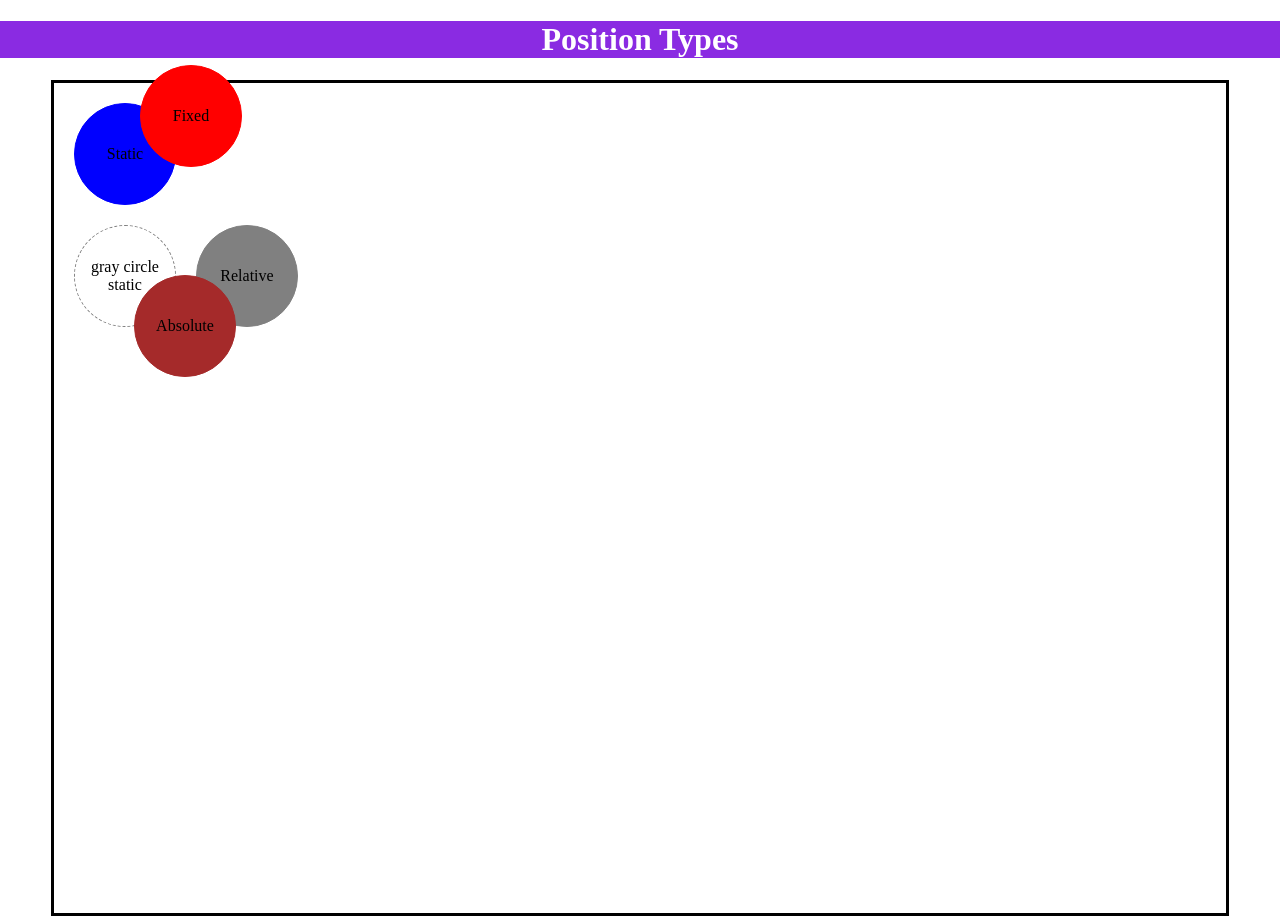
<file: Exercise - 10/index.html>
<!DOCTYPE html>
<html lang="en">
    <head>
        <meta charset="UTF-8">
        <title>Position</title>
        <link rel="stylesheet" href="style.css">
    </head>
    <body>

        <h1 class=topHeader>Position Types</h1>

        <div class="html-page">
            <div class="blue-circle">Static</div>
            <div class="container">
                <div class="gray-circle-static">gray circle static</div>
                <div class="gray-circle">Relative</div>
                <div class="brown-circle">Absolute</div>
            </div>

            <div class="red-circle">Fixed</div>
        </div>

    </body>
</html>
</file>
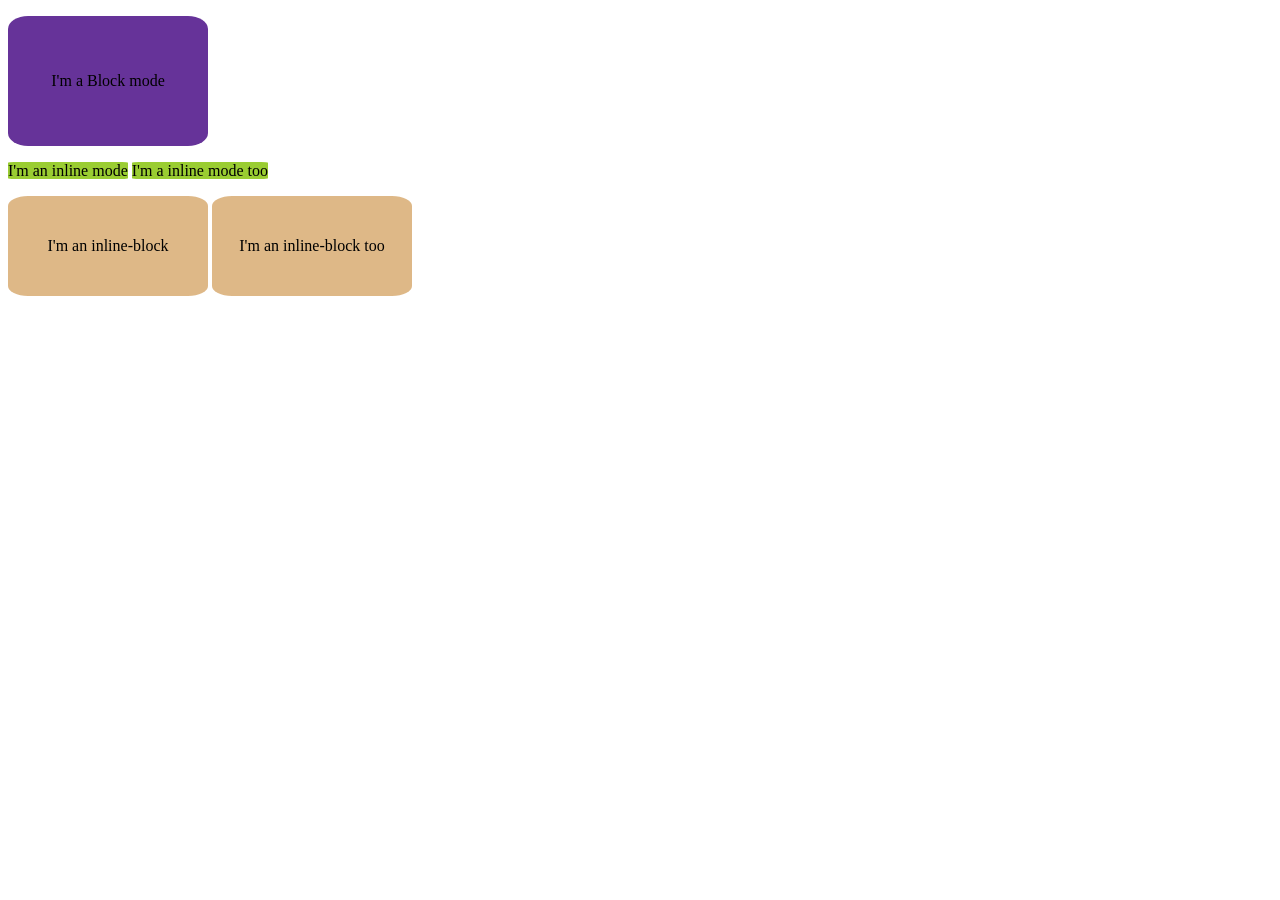
<file: Exercise - 11/index.html>
<!DOCTYPE html>
<html lang="en">
    <head>
        <meta charset="UTF-8">
        <title>CSS Display Property</title>
        <link rel="stylesheet" href="style.css">
    </head>

    <body>
        <div class="layout-one">
            <p>I'm a Block mode</p>
        </div>
        <div class="layout-two">
            <p>I'm an inline mode</p>
            <p>I'm a inline mode too</p>
        </div>
        <div class="layout-three">
            <p>I'm an inline-block</p>
            <p>I'm an inline-block too</p>
        </div>
    </body>

</html>
</file>
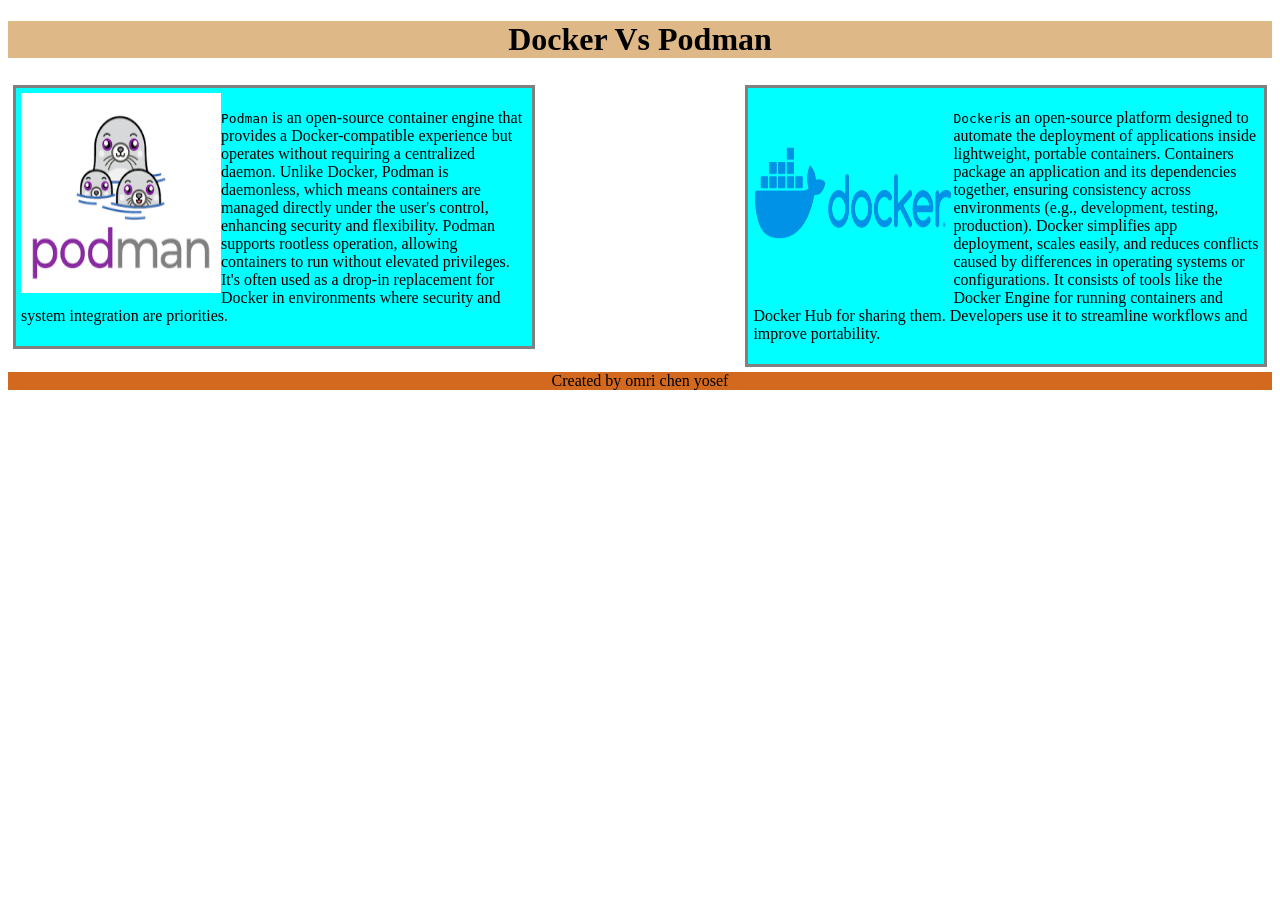
<file: Exercise - 12/index.html>
<!DOCTYPE html>
<html lang="en">
    <head>
        <meta charset="UTF-8">
        <title>Float & Clear</title>
        <link rel="stylesheet" href="style.css">
    </head>

    <body>
        <h1> Docker Vs Podman</h1>

        <div class="box" id="Docker">
            <img src="./Asserts/images/podman.png" alt="Podman" height="200"
                width="200">
            <p><samp>Podman</samp> is an open-source container engine that
                provides a Docker-compatible experience but operates without
                requiring a centralized daemon. Unlike Docker, Podman is
                daemonless, which means containers are managed directly under
                the user's control, enhancing security and flexibility. Podman
                supports rootless operation, allowing containers to run without
                elevated privileges. It's often used as a drop-in replacement
                for Docker in environments where security and system integration
                are priorities.</p>
        </div>

        <div class="box" id="Podman">
            <img src="./Asserts/images/Docker-Logo.png" alt="Docker-Logo"
                height="200" width="200">
            <p><samp>Docker</samp>is an open-source platform designed to
                automate the deployment of applications inside lightweight,
                portable containers. Containers package an application and its
                dependencies together, ensuring consistency across environments
                (e.g., development, testing, production). Docker simplifies app
                deployment, scales easily, and reduces conflicts caused by
                differences in operating systems or configurations. It consists
                of tools like the Docker Engine for running containers and
                Docker Hub for sharing them. Developers use it to streamline
                workflows and improve portability. </p>

        </div>

        <footer>Created by omri chen yosef </footer>

    </body>
</html>
</file>
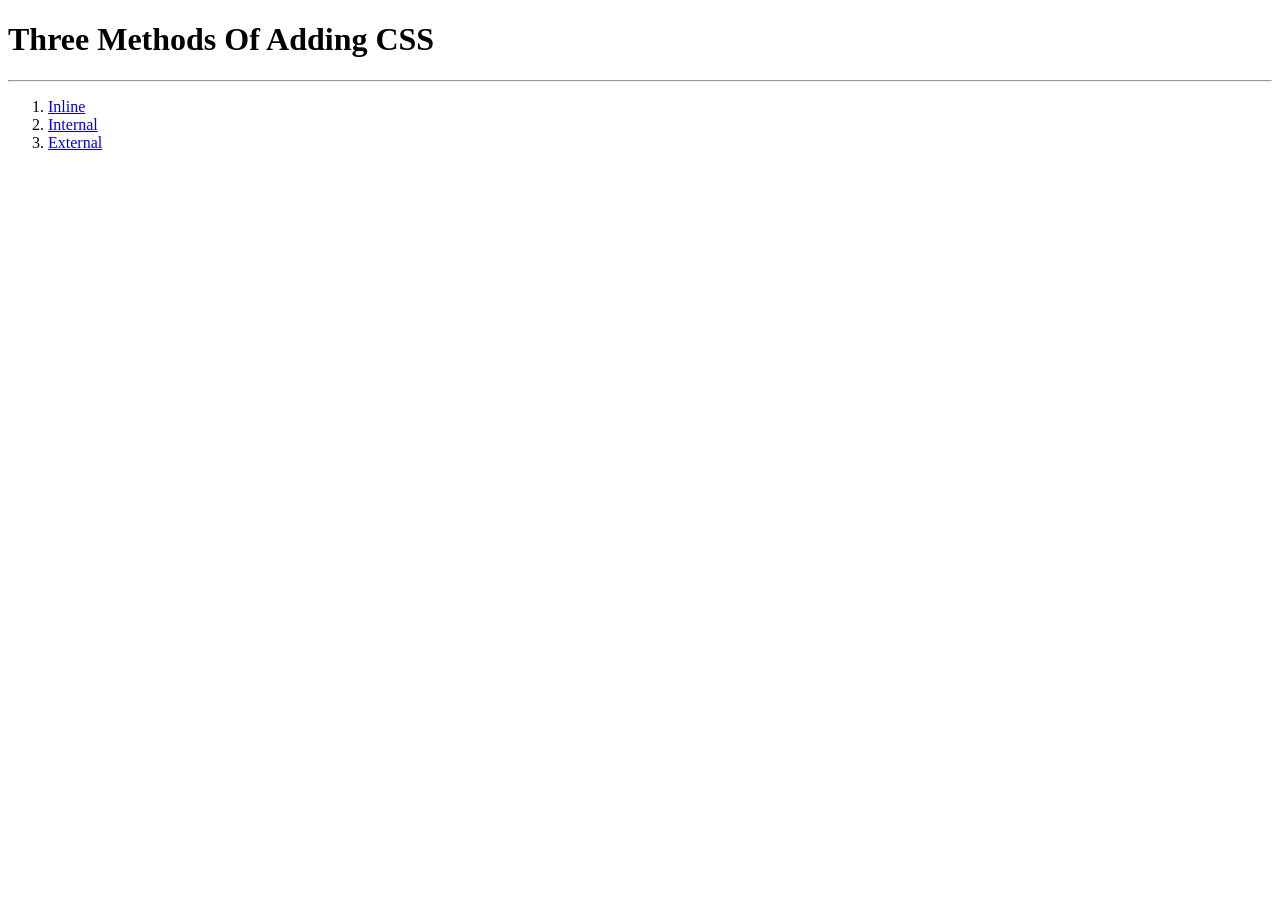
<file: Exercise - 7 /index.html>
<!DOCTYPE html>
<html lang="en">
    <head>
        <meta charset="UTF-8">
        <title> Adding CSS </title>
    </head>
    <body>
        <h1>Three Methods Of Adding CSS </h1>
        <hr />
        <ol>
            <li><a href="./inline.html">Inline</a></li>
            <li><a href="./internal.html">Internal</a></li>
            <li><a href="./external.html">External</a></li>
        </ol>
    </body>
</html>
</file>
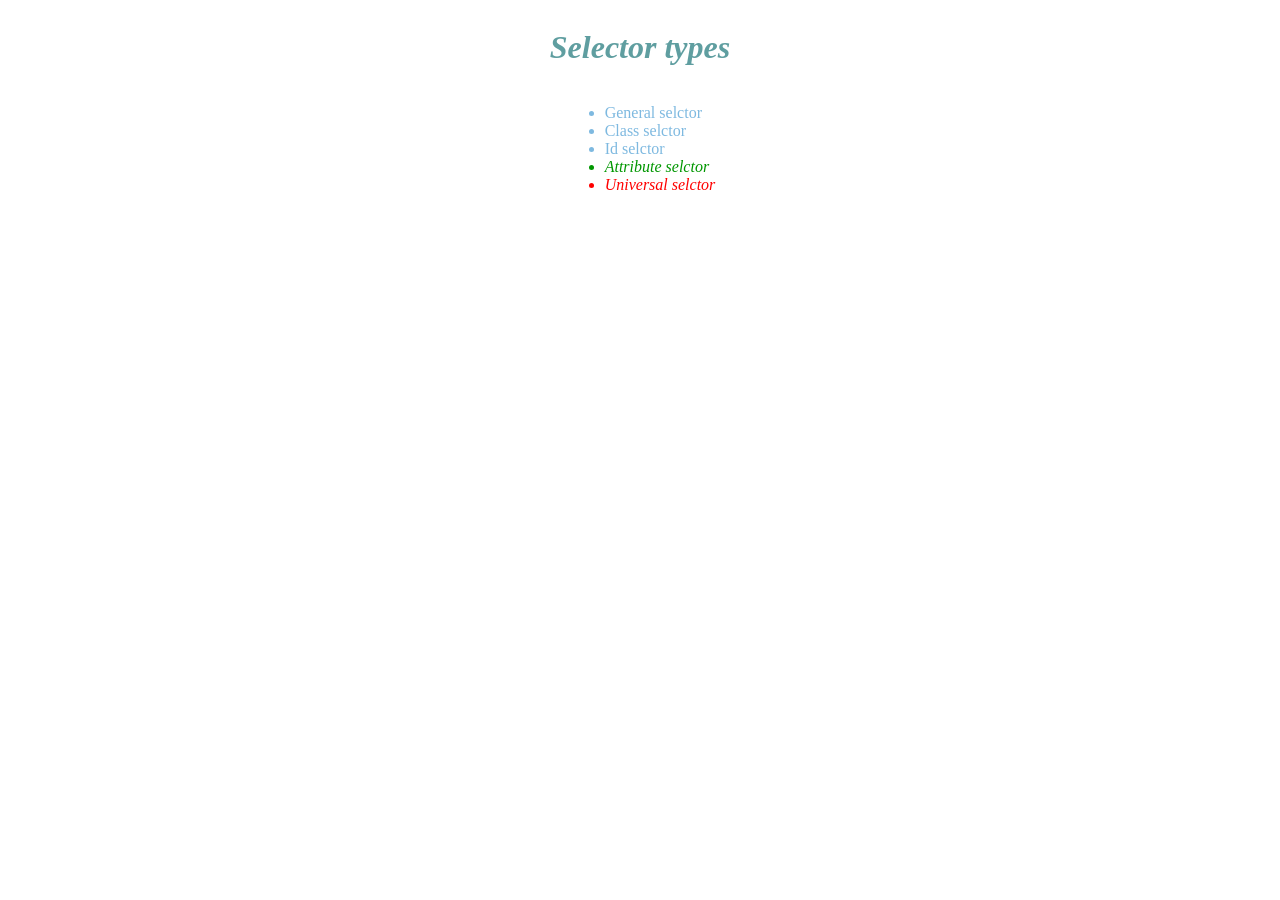
<file: Exercise - 8/index.html>
<!DOCTYPE html>
<html lang="en">

    <head>
        <meta charset="UTF-8">
        <title>Selectors</title>
        <link rel="stylesheet" href="./style.css">
    </head>
    <body>
        <div class="content">
            <div>
                <h1>Selector types</h1>
            </div>
            <div>
                <ul>
                    <li>General selctor </li>
                    <li>Class selctor </li>
                    <li>Id selctor</li>
                    <li draggable="true">Attribute selctor </li>
                    <li draggable="false">Universal selctor </li>
                </ul>
            </div>

        </div>

    </body>

</html>
</file>
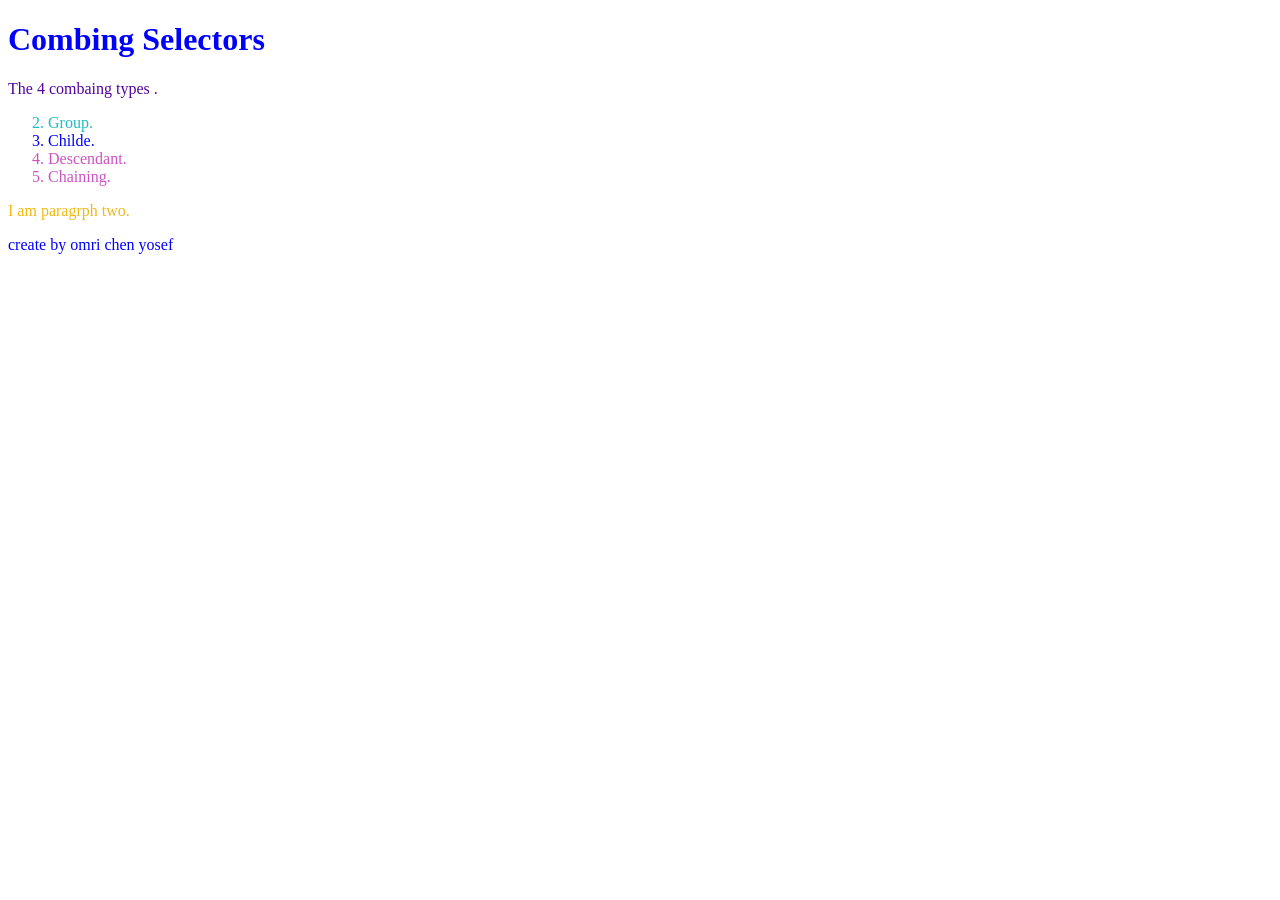
<file: Exercise - 9/index.html>
<!DOCTYPE html>
<html lang="en">
    <head>
        <meta charset="UTF-8">
        <title>Combing Selectors</title>
        <link rel="stylesheet" href="style.css">

    </head>
    <body>
        <div class="inner-box">
            <h1 class=header id="version_1"> Combing Selectors</h1>
            <p class="summary">The 4 combaing types .</p>
        </div>
        <div>
            <ol>
                <li value="2"> Group.</li>
                <li value="3" id="important"> Childe.</li>
                <li> Descendant.</li>
                <li> Chaining.</li>

            </ol>
            <p>I am paragrph two.</p>
        </div>

        <footer>
            create by omri chen yosef
        </footer>
    </body>
</html>
</file>
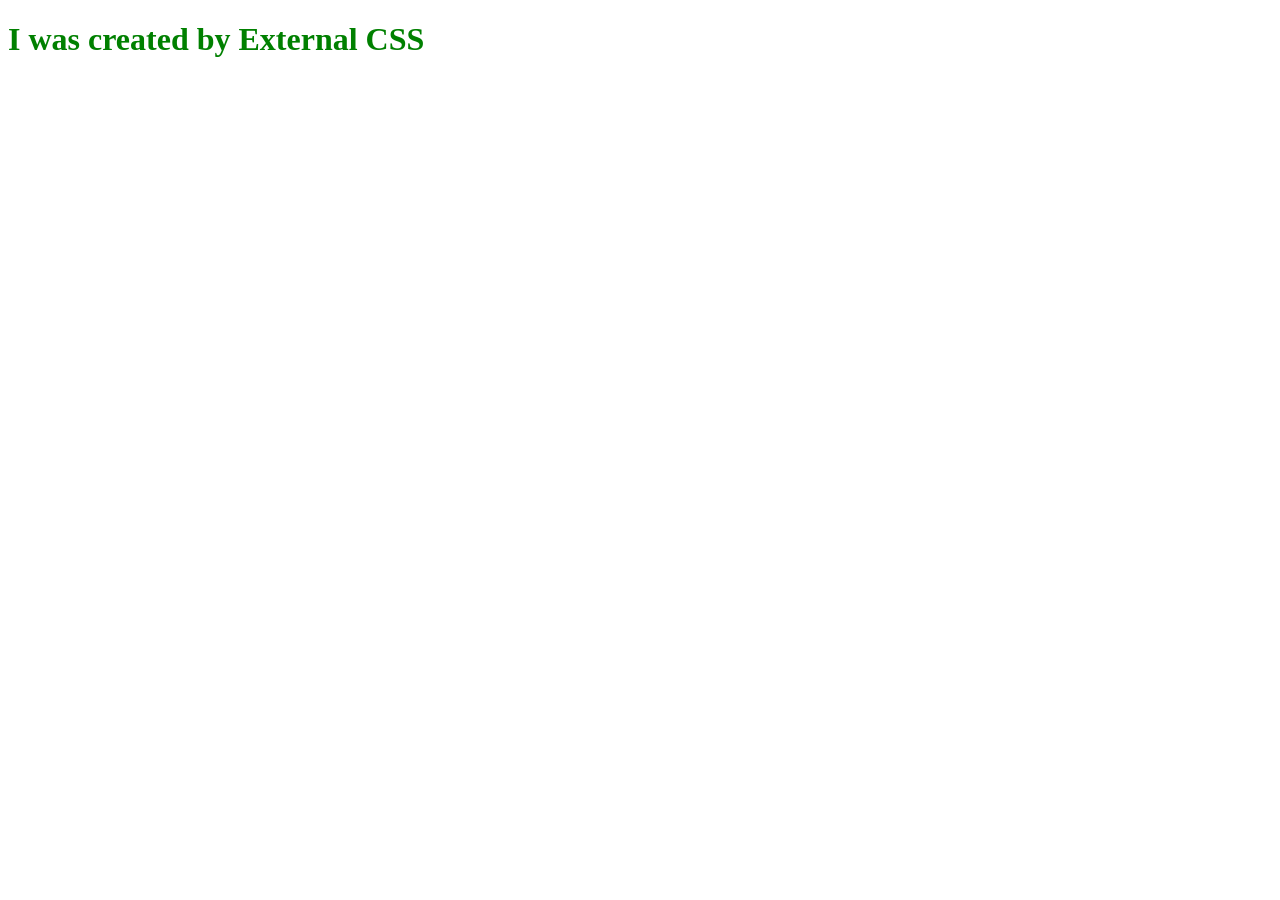
<file: Exercise - 7 /external.html>
<!DOCTYPE html>
<html lang="en">
    <head>
        <meta charset="UTF-8">
        <title>External</title>
        <link rel="stylesheet" href="./style.css">
    </head>
    <body>
        <h1> I was created by External CSS </h1>

    </body>
</html>
</file>
<file: Exercise - 10/style.css>
.topHeader{
   display: flex;
   flex-direction: column;
   align-items: center;
   background-color: blueviolet;
   color: white;
}

html, body {
    height: 100%;
    margin: 0;
    padding: 0;
}

.html-page{
    margin: auto;
    padding: 10px;
    width: 90%;
    height:90%;
    border: 3px solid black;
}
.blue-circle{
    position: static;
    margin: 10px;
    width: 100px;
    height: 100px;
    border-radius: 50%;
    border: 1px solid blue;
    background-color:blue;
    display:flex;
    align-items: center;
    justify-content: center;
}
.gray-circle{
    position: relative;
    margin: 10px;
    width: 100px;
    height: 100px;
    border-radius: 50%;
    border: 1px solid gray;
    background-color: gray;
    display:flex;
    align-items: center;
    justify-content: center;
}
.gray-circle-static{
    position: relative;
    margin: 10px;
    width: 100px;
    height: 100px;
    border-radius: 50%;
    border: 1px dashed  gray;
    display:flex;
    align-items: center;
    text-align: center;
    justify-content: center;
 
}
.brown-circle{
    position: absolute;
    margin: 10px;
    width: 100px;
    height: 100px;
    border-radius: 50%;
    left:60px;
    top:50px;
    border: 1px solid brown;
    background-color: brown;
    text-align: center;
    align-content: center;
   

}
.red-circle{
    position: fixed;
    margin: 10px;
    width: 100px;
    height: 100px;
    border-radius: 50%;
    top: 55px;
    left:130px;
   
    border: 1px solid red;
    background-color: red;
    text-align: center;
    align-content: center;
 
}
.container{
    display: flex;
    position: relative;
}
</file>
<file: Exercise - 11/style.css>
.layout-one > p {
    display: block; /*default*/
    width: 200px;
    height: 130px;
    background-color: rebeccapurple;
    text-align: center;
    align-content: center;
    border-radius: 10%;
}

.layout-two > p {
    display: inline; /*default*/
    width: 200px; /*can't impact on the size that mode*/
    height: 200px;/*can't impact on the size that mode*/
    background-color: yellowgreen;
    text-align: center;
    border-radius: 5%;
}

.layout-three > p {
    display: inline-block; /*default*/
    width: 200px;
    height: 100px;
    background-color:burlywood;
    text-align: center;
    align-content: center;
    border-radius: 10%;
}
</file>
<file: Exercise - 12/style.css>
h1{
    text-align: center;
    background-color: burlywood;
}
.box{
    width: 40%;
    height: 50%;
    border: solid gray;
    background-color: aqua;
    display: inline-block;
}
#Docker{
    margin: 5px;
    left : 60%;
    float: left;
    padding: 5px;
}
#Podman{
    margin: 5px;
    left : 0%;
    float: right;
    padding: 5px;
}
img{
    float: left;
}


footer{
 background-color: chocolate;
 clear: both;
 text-align: center;


}
</file>
<file: Exercise - 8/style.css>
h1{
    font-style:italic;
    color: cadetblue;
    font-weight: bold;
}

.summary{
    font-style:normal;
    color: gray;
}

#admin{
    font-style:italic;
    color: black;
    font-weight: bold;
    
}
li[draggable = "true"]{
    color: rgb(0, 151, 0);
    font-style: oblique;

}
li[draggable= "false" ]{
    color: rgb(255, 0, 0);
    font-style: oblique;
    
}
li{
    color:rgb(126, 185, 224);
}
*{
    color: green;
}



.content {
    display: flex;
    flex-direction: column; /* Stack items vertically */
    align-items: center; /* Align items horizontally */
 }
</file>
<file: Exercise - 9/style.css>
p{
    color: rgb(239, 185, 20);
}

/* descendant*/
.inner-box p {
    color: red;
}

/* childe only one level can apply*/
.inner-box > p {
    color: rgb(114, 7, 96);
}

/* childe */
.inner-box > p {
    color: rgb(37, 163, 96);
}
/* chaining */
p.summary {
    color: rgb(83, 3, 158);
}

/* descendant */
div li{
color: rgb(204, 84, 194);
}

/* chaining */
li[value]#important{
    color: blue;
}

li[value]{
    color: rgb(32, 187, 196);
}

/* group */
h1 , footer {
    color: blue;
}
</file>
<file: Exercise - 7 /style.css>
h1 {
    color: green;
}
</file>
